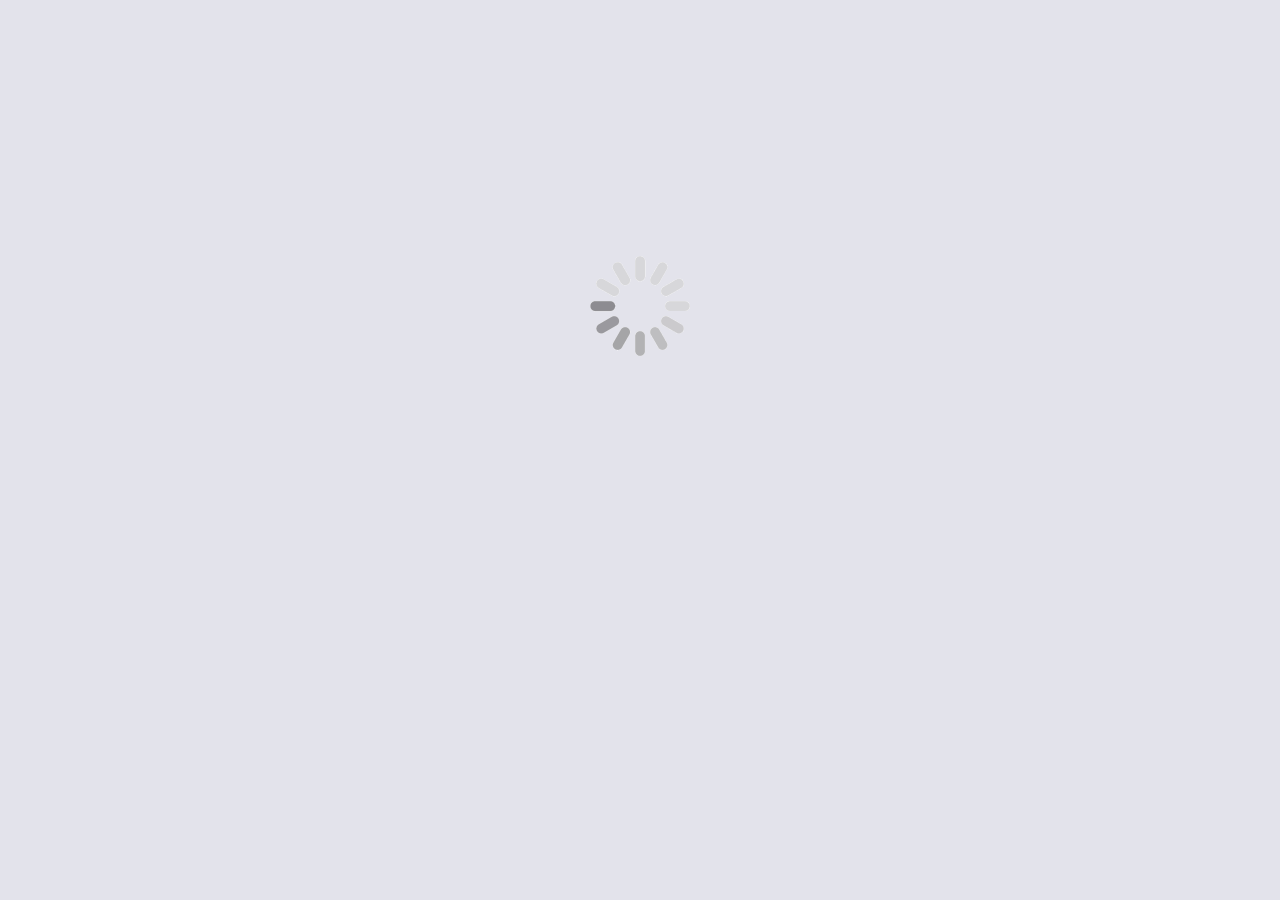
<file: index.html>
<!DOCTYPE html>
<html lang="en">

<head>
    <meta charset="UTF-8">
    <meta http-equiv="X-UA-Compatible" content="IE=edge">
    <meta name="viewport" content="width=device-width, initial-scale=1.0">
    <link rel="preconnect" href="https://fonts.googleapis.com">
    <link rel="preconnect" href="https://fonts.gstatic.com" crossorigin>
    <link
        href="https://fonts.googleapis.com/css2?family=Raleway:ital,wght@0,400;0,600;0,700;0,800;0,900;1,400&display=swap"
        rel="stylesheet">
    <link href="https://fonts.googleapis.com/css2?family=Poppins:ital@1&display=swap" rel="stylesheet">
    <title>Home</title>
    <link href="index.css" rel="stylesheet">
    <style>
        html {
            scroll-behavior: smooth;
        }
    </style>
</head>

<body>
    <main id="main">
        <!-- navbar starts here -->
        <nav>
            <div class="btn">Home</div>
            <div class="btn">About</div>
            <div class="btn">Product</div>
            <div class="logo-div"><img src="./src/Signature 1.png" class="logo"></div>
            <div class="search-div">
                <textarea id="search" cols="30" rows="1" class="search"
                    placeholder="What are you looking for?"></textarea>
            </div>
            <a class="icon-div" href="#contact"><img src="./src/call.png" class="call"></a>
            <div class="icon-div"><img src="./src/shop.png" class="shop"></div>
        </nav>
        <!-- navbar ends here -->
        <div class="slideshow-container">
            <div class="container">
                <!--Area of the images-->
                <div class="wrapper">
                    <img class="slideimage" src="./src/sample1.png">
                    <img class="slideimage" src="./src/sample2.png">
                    <img class="slideimage" src="./src/sample3.png">
                    <img class="slideimage" src="./src/sample1.png">
                </div>
            </div>
        </div>

        <!-- the br(s) above are to be removed in the future after slideshow has been added -->

        <!-- top picks starts here -->
        <div class="Top Picks">
            <div class="subheading">Top Picks 🧨</div>
            <div id="Top-Picks" class="display"></div>
        </div>
        <!-- top picks ends here -->

        <!-- latest starts here -->
        <div class="latest">
            <div class="subheading">Latest 🎉</div>
            <div id="Latest" class="display"></div>
        </div>
        <!-- latest ends here -->

        <!-- all-products starts here -->
        <div class="all-products">
            <div class="subheading">All Products ⚒️</div>
            <div class="categories">
                <h2>Fastners</h2>
                <div id="Fastners" class="display"></div>
                <h2>Paints</h2>
                <div id="Paints" class="display"></div>
                <h2>Electricals</h2>
                <div id="Electrical" class="display"></div>
            </div>
        </div>
        <!-- all products ends here -->

        <div class="contact" id="contact">
            <div class="subheading" id="about-us-header">About Us ☎️</div>
            <div class="about-content">
                Lorem ipsum dolor sit amet, consectetur adipiscing elit, sed do eiusmod tempor incididunt ut labore
                et
                dolore magna aliqua. Ut enim ad minim veniam, quis nostrud exercitation ullamco laboris nisi ut
                aliquip
                ex ea commodo consequat. Duis aute irure dolor in reprehenderit in voluptate velit esse cillum
                dolore eu
                fugiat nulla pariatur. Excepteur sint occaecat cupidatat non proident, sunt in culpa qui officia
                deserunt mollit anim id est laborum.
            </div>
            <div class="contact-img-container">
                <img src="./src/store-contact.png" class="contact-img">
            </div>
        </div>
        <footer>
            <div class="footer-container">
                <div id="footer-links-grp1">
                    <div class="footer-links-1">Home</div>
                    <div class="footer-links-1">About</div>
                </div>
                <div id="footer-links-grp2">
                    <div class="footer-links-2">+971 52 843 4311</div>
                    <a href="https://goo.gl/maps/DSRK89GQXCTkbqw47">
                        <div class="footer-links-2">
                            46CG+3C4 - 19 A St - Al Quoz - Al Quoz Industrial Area 4 - Dubai
                        </div>
                    </a>
                </div>
            </div>
        </footer>
    </main>
    <div id="loader">
        <img src="./src/Loading_icon.gif" class="loader" />
    </div>
</body>
<script src="./script/load.js"></script>

</html>
</file>
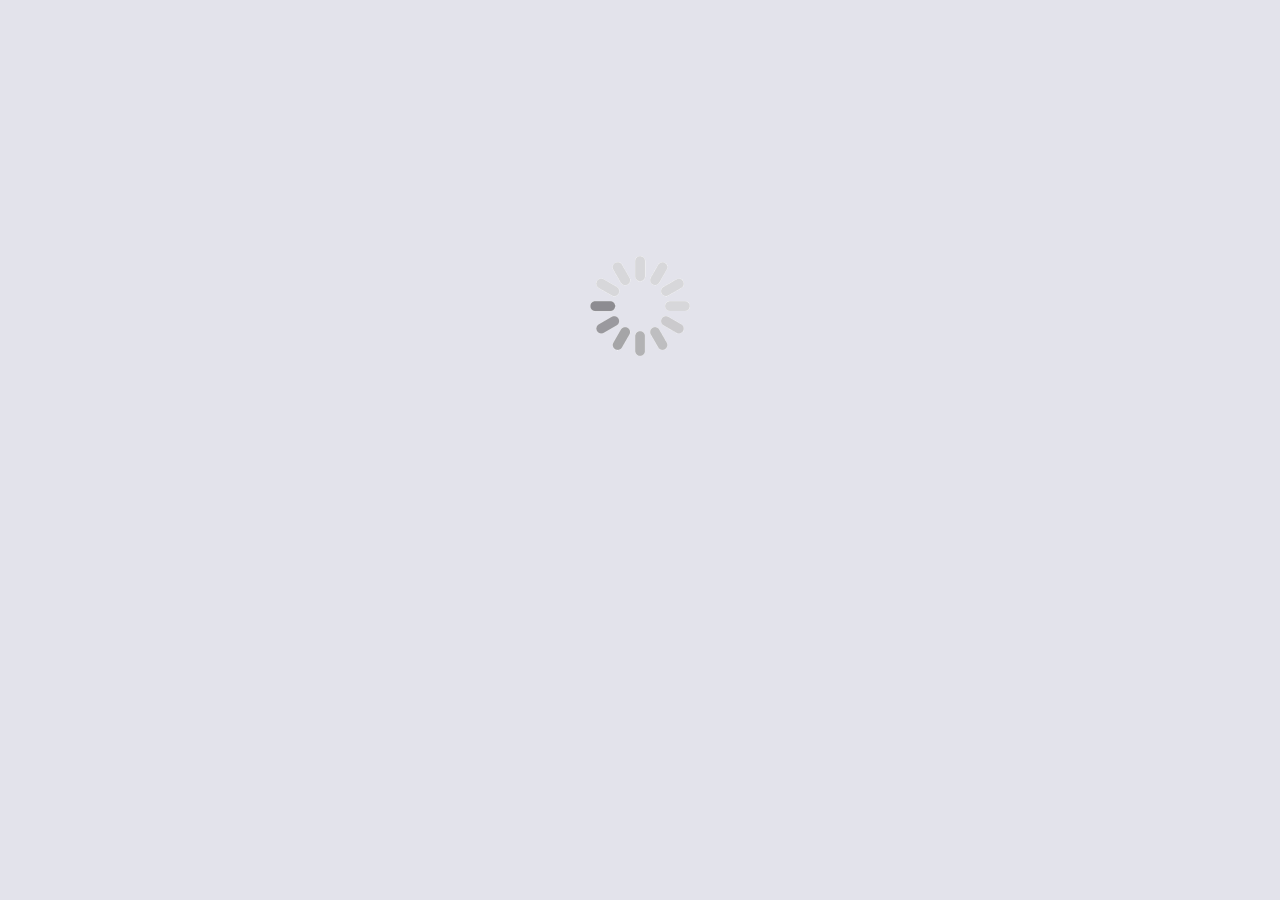
<file: src/index.html>
<!DOCTYPE html>
<html lang="en">

<head>
    <meta charset="UTF-8" />
    <meta http-equiv="X-UA-Compatible" content="IE=edge" />
    <meta name="viewport" content="width=device-width, initial-scale=1.0" />
    <link rel="preconnect" href="https://fonts.googleapis.com" />
    <link rel="preconnect" href="https://fonts.gstatic.com" crossorigin />
    <link
        href="https://fonts.googleapis.com/css2?family=Raleway:ital,wght@0,400;0,600;0,700;0,800;0,900;1,400&display=swap"
        rel="stylesheet" />
    <link href="https://fonts.googleapis.com/css2?family=Poppins:ital@1&display=swap" rel="stylesheet" />
    <link rel="shortcut icon" href="./public/icon.png" type="image/x-icon">
    <title>Home</title>
    <link href="./index.css" rel="stylesheet" />
    <style>
        html {
            scroll-behavior: smooth;
        }
    </style>
</head>

<body onload="initial()">
    <main id="main">
        <!-- navbar starts here -->
        <nav>
            <div class="btn">Home</div>
            <div class="btn">About</div>
            <a href="#all-products" class="btn">Product</a>
            <div class="logo-div">
                <img src="./public/Signature 1.png" class="logo" />
            </div>
            <div class="search-div">
                <textarea id="search" cols="30" rows="1" class="search"
                    placeholder="What are you looking for?"></textarea>
            </div>
            <a class="icon-div" href="#contact"><img src="./public/call.png" class="call" /></a>
            <a href="./cart.html" class="icon-div">
                <img src="./public/shop.png" class="shop" />
            </a>
        </nav>
        <!-- navbar ends here -->
        <div id="main-content">
            <div class="slideshow-container">
                <div class="container">
                    <!--Area of the images-->
                    <div class="wrapper">
                        <img class="slideimage" src="./public/sample1.png" />
                        <img class="slideimage" src="./public/sample2.png" />
                        <img class="slideimage" src="./public/sample3.png" />
                    </div>
                </div>
            </div>
            <!-- top picks starts here -->
            <div class="Top Picks">
                <div class="subheading">Top Picks 🧨</div>
                <div id="Top-Picks" class="display"></div>
                <!-- top picks ends here -->

                <!-- latest starts here -->
                <div class="latest">
                    <div class="subheading">Latest 🎉</div>
                    <div id="Latest" class="display"></div>
                </div>
                <!-- latest ends here -->

                <!-- all-products starts here -->
                <div class="all-products" id="all-products">
                    <div class="subheading">All Products ⚒️</div>
                    <div class="categories">
                        <h2>Fastners</h2>
                        <div id="Fastners" class="display"></div>
                        <h2>Paints</h2>
                        <div id="Paints" class="display"></div>
                        <h2>Electricals</h2>
                        <div id="Electrical" class="display"></div>
                    </div>
                </div>
                <!-- all products ends here -->

                <div class="contact" id="contact">
                    <div class="subheading" id="about-us-header">About Us ☎️</div>
                    <div class="about-content">
                        Lorem ipsum dolor sit amet, consectetur adipiscing elit, sed
                        do eiusmod tempor incididunt ut labore et dolore magna
                        aliqua. Ut enim ad minim veniam, quis nostrud exercitation
                        ullamco laboris nisi ut aliquip ex ea commodo consequat.
                        Duis aute irure dolor in reprehenderit in voluptate velit
                        esse cillum dolore eu fugiat nulla pariatur. Excepteur sint
                        occaecat cupidatat non proident, sunt in culpa qui officia
                        deserunt mollit anim id est laborum.
                    </div>
                    <div class="contact-img-container">
                        <img src="./public/store-contact.png" class="contact-img" />
                    </div>
                </div>
            </div>
        </div>
        <div id="search-display">
        </div>

        <footer>
            <div class="footer-container">
                <div id="footer-links-grp1">
                    <div class="footer-links-1">Home</div>
                    <div class="footer-links-1">About</div>
                </div>
                <div id="footer-links-grp2">
                    <div class="footer-links-2">+971 xx xxx xxxx</div>
                    <a href="https://goo.gl/maps/DSRK89GQXCTkbqw47">
                        <div class="footer-links-2">
                            46CG+3C4 - 19 A St - Al Quoz - Al Quoz
                            Industrial Area 4 - Dubai
                        </div>
                    </a>
                </div>
            </div>
        </footer>
    </main>
    <div id="loader">
        <img src="./public/Loading_icon.gif" class="loader" />
    </div>
</body>
<script src="./script/load.js"></script>
<script src="./script/search.js"></script>
<script>
    function hit(id) {
        localStorage.favourite = `${localStorage.favourite}, {"p_id":"${id}"}`
    }
    function initial() {
        if (localStorage.favourite == "undefined") {
            localStorage.favourite = '{}'
        }
    }
</script>

</html>
</file>
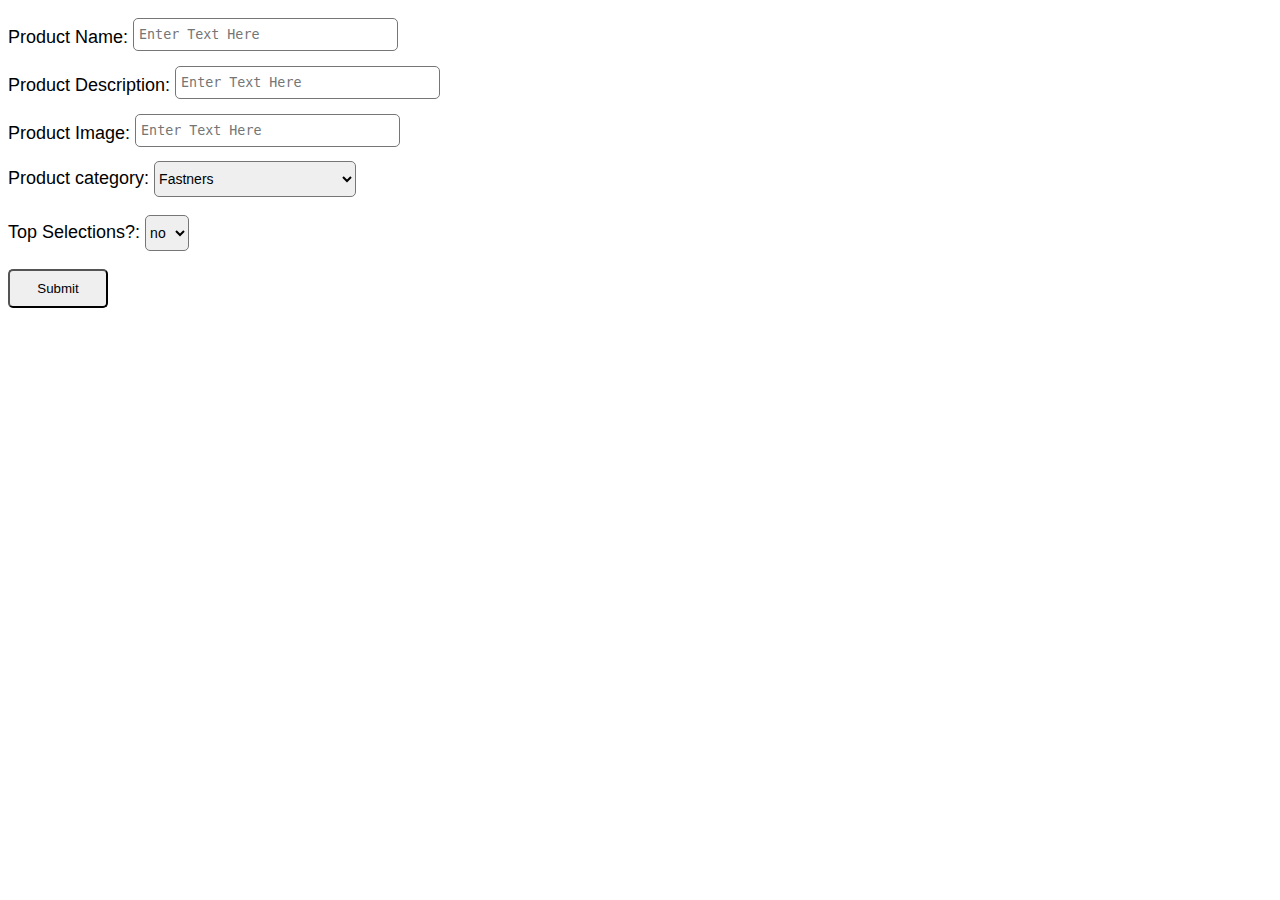
<file: uploader.html>
<!DOCTYPE html>
<html lang="en">

<head>
    <meta charset="UTF-8">
    <meta http-equiv="X-UA-Compatible" content="IE=edge">
    <meta name="viewport" content="width=device-width, initial-scale=1.0">
    <link rel="preconnect" href="https://fonts.googleapis.com">
    <link rel="preconnect" href="https://fonts.gstatic.com" crossorigin>
    <link href="https://fonts.googleapis.com/css2?family=Raleway:wght@100;300;400;600;700&display=swap"
        rel="stylesheet">
    <title>Upload Data</title>
    <style>
        textarea {
            resize: none;
            border-radius: 5px;
            padding-top: 8px;
            padding-bottom: 8px;
            margin-bottom: -0.65%;
            padding-left: 5px;
        }

        .main {
            font-size: large;
            font-family: Verdana, Geneva, Tahoma, sans-serif;
        }

        button {
            padding-top: 10px;
            padding-bottom: 10px;
            width: 100px;
            border-radius: 5px;
        }

        button:hover {
            background-color: aliceblue;
        }

        select {
            vertical-align: middle;
            border-radius: 5px;
            padding-top: 8px;
            padding-bottom: 8px;
            font-size: 14px;
        }
    </style>
</head>

<body>
    <form action="https://sheetdb.io/api/v1/rqdrbx6lcpktk" id="sheetdb-form">
        <div class="main">
            <p>Product Name: <textarea name="data[p_name]" id="p_name" cols="30" rows="1"
                    placeholder="Enter Text Here"></textarea></p>
            <p>Product Description: <textarea name="data[p_description]" id="p_description" cols="30" rows="1"
                    placeholder="Enter Text Here"></textarea></p>
            <p>Product Image: <textarea name="data[p_img]" id="p_img" cols="30" rows="1"
                    placeholder="Enter Text Here"></textarea></p>
            <p>Product category: <select id="p_cat" name="data[p_cat]">
                    <option value="Fastners">Fastners</option>
                    <option value="Paints">Paints and Paints accesories</option>
                    <option value="Electrical">Electricals</option>
                </select></p>
            <p>Top Selections?: <select id="p_spc" name="data[p_spc]">
                    <option value="no">no</option>
                    <option value="yes">yes</option>
                </select></p>
            <p><button type="submit">Submit</button></p>
            <div id="verified"></div>
        </div>
        <script src="./script/submit.js"></script>
    </form>
</body>

</html>
</file>
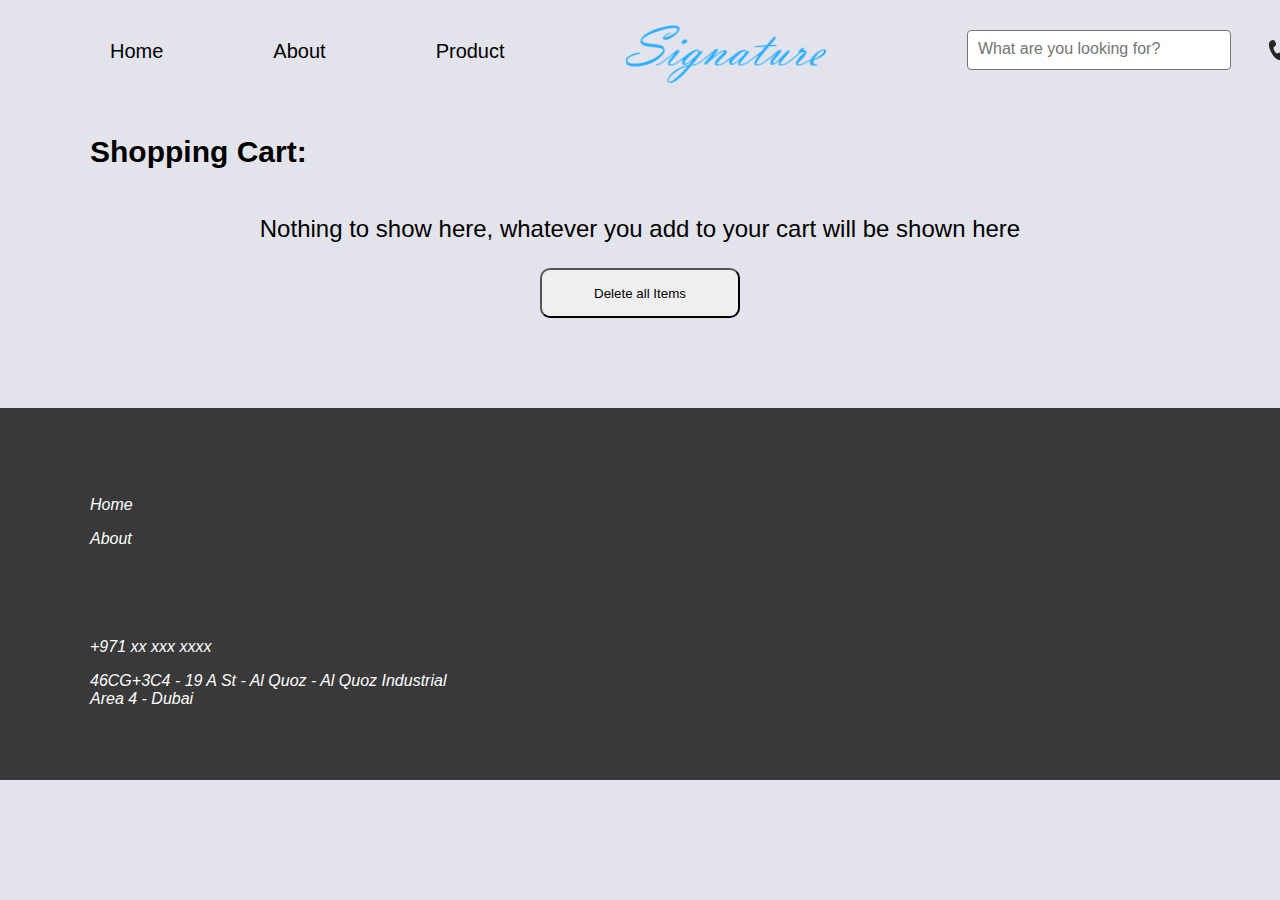
<file: src/cart.html>
<!DOCTYPE html>
<html lang="en">

<head>
    <meta charset="UTF-8">
    <meta http-equiv="X-UA-Compatible" content="IE=edge">
    <meta name="viewport" content="width=device-width, initial-scale=1.0">
    <title>Shopping Cart</title>
    <link rel="stylesheet" href="./index.css">
    <link rel="shortcut icon" href="./public/icon.png" type="image/x-icon">
</head>

<body>
    <nav>
        <a href="./index.html" style="text-decoration:none; color: black;" class="btn">Home</a>
        <div class="btn">About</div>
        <a href="./index.html#all-products" style="text-decoration:none; color: black;" class="btn">Product</a>
        <div class="logo-div">
            <img src="./public/Signature 1.png" class="logo" />
        </div>
        <div class="search-div">
            <textarea id="search-shop-cart" cols="30" rows="1" class="search"
                placeholder="What are you looking for?"></textarea>
        </div>
        <a class="icon-div" href="#contact"><img src="./public/call.png" class="call" /></a>
        <a href="./cart.html" class="icon-div">
            <img src="./public/shop.png" class="shop" />
        </a>
    </nav>

    <h1 class="subheading">Shopping Cart:</h1>
    <div id="main-content">
        <div id="display-cart"></div>
        <div class="btn-container"><button onclick="eraseCart()" class="btn-del">Delete all Items</button></div>
    </div>
    <footer>
        <div class="footer-container">
            <div id="footer-links-grp1">
                <div class="footer-links-1">Home</div>
                <div class="footer-links-1">About</div>
            </div>
            <div id="footer-links-grp2">
                <div class="footer-links-2">+971 xx xxx xxxx</div>
                <a href="https://goo.gl/maps/DSRK89GQXCTkbqw47">
                    <div class="footer-links-2">
                        46CG+3C4 - 19 A St - Al Quoz - Al Quoz
                        Industrial Area 4 - Dubai
                    </div>
                </a>
            </div>
        </div>
    </footer>
</body>
<script src="./script/cart.js"></script>
<script>
    function eraseCart() {
        localStorage.favourite = "{}"
        window.location.href = "./cart.html"
    }
</script>

</html>
</file>
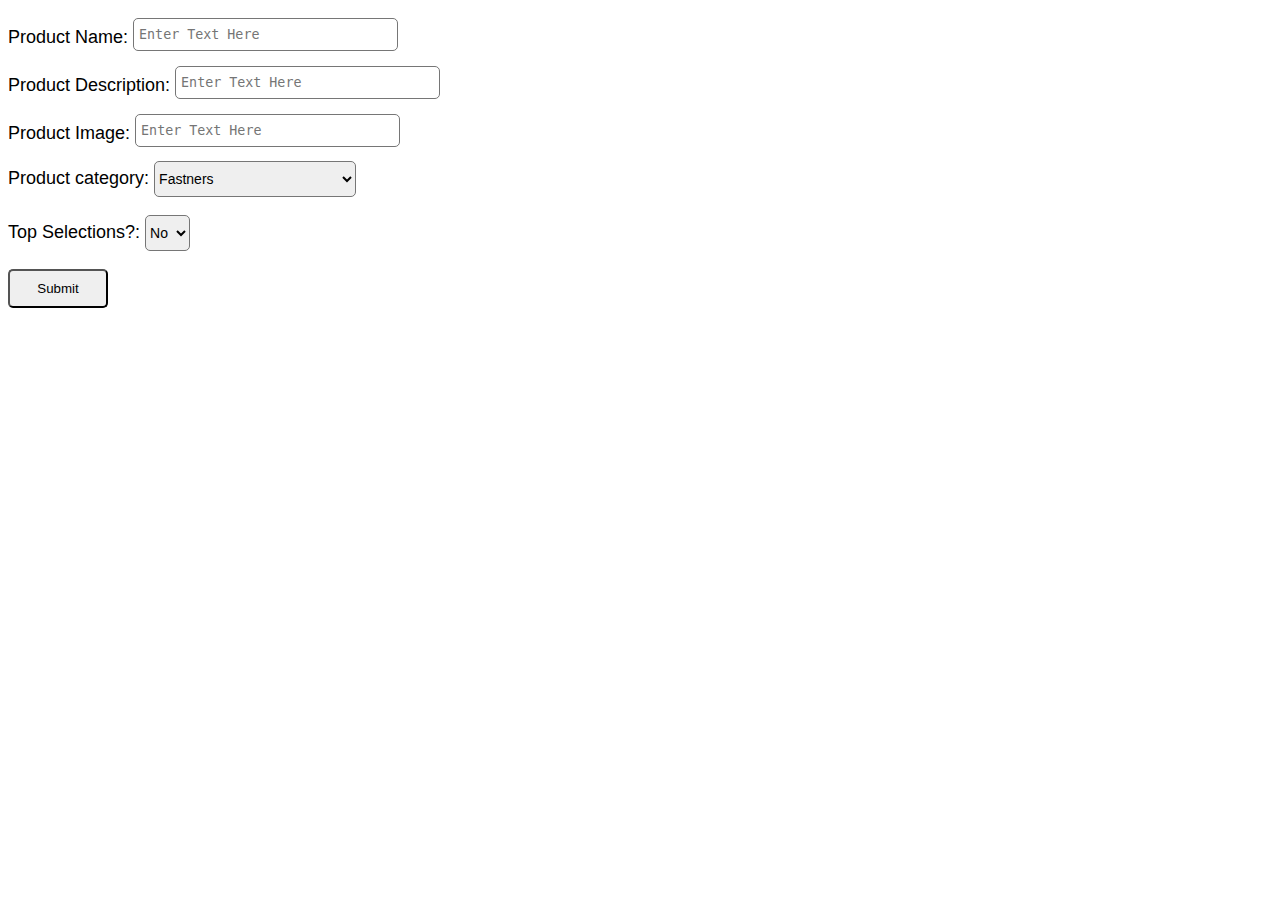
<file: src/uploader.html>
<!DOCTYPE html>
<html lang="en">

<head>
    <meta charset="UTF-8">
    <meta http-equiv="X-UA-Compatible" content="IE=edge">
    <meta name="viewport" content="width=device-width, initial-scale=1.0">
    <link rel="preconnect" href="https://fonts.googleapis.com">
    <link rel="preconnect" href="https://fonts.gstatic.com" crossorigin>
    <link href="https://fonts.googleapis.com/css2?family=Raleway:wght@100;300;400;600;700&display=swap"
        rel="stylesheet">
    <link rel="shortcut icon" href="./public/icon.png" type="image/x-icon">

    <title>Upload Data</title>
    <style>
        textarea {
            resize: none;
            border-radius: 5px;
            padding-top: 8px;
            padding-bottom: 8px;
            margin-bottom: -0.65%;
            padding-left: 5px;
        }

        .main {
            font-size: large;
            font-family: Verdana, Geneva, Tahoma, sans-serif;
        }

        button {
            padding-top: 10px;
            padding-bottom: 10px;
            width: 100px;
            border-radius: 5px;
        }

        button:hover {
            background-color: aliceblue;
        }

        select {
            vertical-align: middle;
            border-radius: 5px;
            padding-top: 8px;
            padding-bottom: 8px;
            font-size: 14px;
        }
    </style>
</head>

<body>
    <form action="https://sheetdb.io/api/v1/rqdrbx6lcpktk" id="sheetdb-form">
        <div class="main">
            <p>Product Name: <textarea name="data[p_name]" id="p_name" cols="30" rows="1"
                    placeholder="Enter Text Here"></textarea></p>
            <p>Product Description: <textarea name="data[p_description]" id="p_description" cols="30" rows="1"
                    placeholder="Enter Text Here"></textarea></p>
            <p>Product Image: <textarea name="data[p_img]" id="p_img" cols="30" rows="1"
                    placeholder="Enter Text Here"></textarea></p>
            <p>Product category: <select id="p_cat" name="data[p_cat]">
                    <option value="Fastners">Fastners</option>
                    <option value="Paints">Paints and Paints accesories</option>
                    <option value="Electrical">Electricals</option>
                </select></p>
            <p>Top Selections?: <select id="p_spc" name="data[p_spc]">
                    <option value="no">No</option>
                    <option value="yes">Yes</option>
                </select></p>
            <p><button type="submit">Submit</button></p>
            <div id="verified"></div>
        </div>
        <script src="./script/submit.js"></script>
    </form>
</body>

</html>
</file>
<file: index.css>
.store {
    width: 200px;
    border-radius: 10px;
    height: 250px;
    vertical-align: middle;
}

.store-container {
    display: flex;
}

img {
    height: 200px;
    width: 200px;
    border-radius: 21px;
}

h3 {
    font-family: 'Raleway', 'Verdana', sans-serif;
    text-align: center;
    font-size: 18px;
    font-weight: 500;
}

h2 {
    font-family: 'Raleway', 'Verdana', sans-serif;
    font-size: 24px;
    padding-left: 3.5em;
    font-weight: 800;
    margin-top: 0px;
}

a {
    text-decoration: none;
}

a:hover {
    text-decoration: underline 1px #fff;
}

.display {
    display: flex;
    width: 90%;
    margin-left: 5%;
    margin-right: 5%;
    justify-content: center;
    flex-wrap: wrap;
}

body {
    background: #E3E3EB;
    margin: 0px;
    font-size: 24px;
}

nav {
    display: flex;
    font-family: 'Raleway', 'Verdana', sans-serif;
    font-size: 20px;
    font-weight: 400;
    height: 100px;
    vertical-align: middle;
}

.btn {
    padding-top: 40px;
    padding-bottom: 40px;
    padding-left: 5.5em;
    cursor: pointer;
}

.logo {
    height: 58px;
    width: 200px;
}

.logo-div {
    padding-top: 25px;
    padding-bottom: 25px;
    padding-left: 9.5%;
}

.search {
    resize: none;
    height: 22px;
    width: 250px;
    padding-top: 9px;
    padding-bottom: 7px;
    padding-left: 10px;
    font-size: 16px;
    font-family: 'Raleway', 'Verdana', sans-serif;
    border-radius: 4px;
}

.search-div {
    padding-top: 30px;
    padding-bottom: 30px;
    padding-left: 11%;
}

.call {
    height: 20px;
    width: 14px;
    cursor: pointer;
    border-radius: 0px
}

.icon-div {
    padding-top: 40px;
    padding-bottom: 40px;
    padding-left: 3%;
    font-style: none;
}

.shop {
    height: 20px;
    width: 20px;
    cursor: pointer;
    border-radius: 0px;
}

.all-products {
    margin-top: 1em;
    background: #CECED7;
    padding: 1.5em 0em;
}

.subheading {
    font-family: 'Raleway', 'Verdana', sans-serif;
    font-weight: 900;
    font-size: 30px;
    padding-left: 3em;
    padding-top: 0.5em;
    padding-bottom: 2%;
}

#about-us-header {
    display: flex;
    justify-content: center;
    align-items: center;
}

.latest-img {
    border-radius: 45px;
}

.spc-img {
    border-radius: 100px;
}

.about-content {
    font-family: 'Raleway', 'Verdana', sans-serif;
    font-size: 24px;
    padding-left: 4em;
    margin-top: 1em;
    font-weight: 400;
    width: 45%;
}

.contact {
    margin-top: 5%;
    display: flex;
    flex-wrap: wrap;
    margin-bottom: 5%;
}

.contact-img {
    width: 100%;
    height: 100%;
    margin-left: 8%;
    border-radius: 10px;
}

footer {
    background-color: #393939;
    padding: 0;
    padding-top: 3em;
    padding-bottom: 3em;
}

.footer-container {
    font-size: 30px;
    padding-left: 3em;
}

.footer-links-1 {
    font-family: 'Poppins', 'Verdana', sans-serif;
    font-size: 0.53333334em;
    margin-top: 1em;
    font-weight: 400;
    font-style: italic;
    color: white;
}

.footer-links-2 {
    font-family: 'Poppins', 'Verdana', sans-serif;
    font-size: 0.53333334em;
    margin-top: 1em;
    font-weight: 400;
    font-style: italic;
    color: white;
}

#footer-links-grp1 {
    width: 250px;
}

#footer-links-grp2 {
    margin-top: 3em;
    width: 380px;
}

main {
    display: none;
}

#loader {
    display: block;
    margin-top: 20%;
    width: 100%;
    text-align: center;
}

.loader {
    border-radius: 0px;
    width: 100px;
    height: 100px;
}

.categories {
    /* margin-left: 1em;
    margin-top: 1em; */
    margin: 1em;
}

.slideshow-container {
    margin-top: 10px;
    margin-bottom: 10px;
    display: flex;
    justify-content: center;
}

.container {
    width: 1240px;
    height: 600px;
    overflow: hidden;
    border-radius: 10px;

}

.wrapper {
    display: flex;
    animation: slide 16s infinite;
}

.slideimage {
    width: 1240px;
    height: 600px;
    border-radius: 5px;
}

@keyframes slide {
    0% {
        transform: translateX(0);
    }

    25% {
        transform: translateX(0);
    }

    30% {
        transform: translateX(-100%);
    }

    50% {
        transform: translateX(-100%);
    }

    55% {
        transform: translateX(-200%);
    }

    75% {
        transform: translateX(-200%);
    }

    80% {
        transform: translateX(-300%);
    }

    100% {
        transform: translateX(-300%);
    }
}

.description {
    display: none;
    width: 100px;
    height: 200px;
    text-align: center;
    justify-content: center;
    padding: 0px;
    padding-left: 50px;
    padding-right: 50px;
    border-radius: 100px;
    background-color: #CECED7;
    margin-left: -200px;
    font-size: 16px;
    font-family: 'Raleway', 'Verdana', sans-serif;
}

.des {
    padding-top: 60%;
}

.store:hover+.description {
    display: block;
}
</file>
<file: src/index.css>
.store {
        width: 200px;
        border-radius: 10px;
        height: 250px;
        vertical-align: middle;
    }

    .store-container {
        display: flex;
    }

    img {
        height: 200px;
        width: 200px;
        border-radius: 21px;
    }

    h3 {
        font-family: "Raleway", "Verdana", sans-serif;
        text-align: center;
        font-size: 18px;
        font-weight: 500;
    }

    h2 {
        font-family: "Raleway", "Verdana", sans-serif;
        font-size: 24px;
        padding-left: 3.5em;
        font-weight: 800;
        margin-top: 0px;
    }

    a {
        text-decoration: none;
    }

    a:hover {
        text-decoration: underline 1px #fff;
    }

    .display {
        display: flex;
        width: 90%;
        margin-left: 5%;
        margin-right: 5%;
        justify-content: center;
        flex-wrap: wrap;
    }

    body {
        background: #e3e3eb;
        margin: 0px;
        font-size: 24px;
    }

    nav {
        display: flex;
        font-family: "Raleway", "Verdana", sans-serif;
        font-size: 20px;
        font-weight: 400;
        height: 100px;
        vertical-align: middle;
    }

    .card {
        margin: 1% 2% 4% 2%;
    }

    .btn {
        padding-top: 40px;
        padding-bottom: 40px;
        padding-left: 5.5em;
        cursor: pointer;
    }

    .logo {
        height: 58px;
        width: 200px;
    }

    .logo-div {
        padding-top: 25px;
        padding-bottom: 25px;
        padding-left: 9.5%;
    }

    .search {
        resize: none;
        height: 22px;
        width: 250px;
        padding-top: 9px;
        padding-bottom: 7px;
        padding-left: 10px;
        font-size: 16px;
        font-family: "Raleway", "Verdana", sans-serif;
        border-radius: 4px;
    }

    .search-div {
        padding-top: 30px;
        padding-bottom: 30px;
        padding-left: 11%;
    }

    .call {
        height: 20px;
        width: 14px;
        cursor: pointer;
        border-radius: 0px;
    }

    .icon-div {
        padding-top: 40px;
        padding-bottom: 40px;
        padding-left: 3%;
        font-style: none;
    }

    .shop {
        height: 20px;
        width: 20px;
        cursor: pointer;
        border-radius: 0px;
    }

    .all-products {
        margin-top: 1em;
        background: #ceced7;
        padding: 1.5em 0em;
    }

    .subheading {
        font-family: "Raleway", "Verdana", sans-serif;
        font-weight: 900;
        font-size: 30px;
        padding-left: 3em;
        padding-top: 0.5em;
        padding-bottom: 2%;
    }

    #about-us-header {
        display: flex;
        justify-content: center;
        align-items: center;
    }

    .latest-img {
        border-radius: 45px;
    }

    .spc-img {
        border-radius: 100px;
    }

    .about-content {
        font-family: "Raleway", "Verdana", sans-serif;
        font-size: 24px;
        padding-left: 4em;
        margin-top: 1em;
        font-weight: 400;
        width: 45%;
    }

    .contact {
        margin-top: 5%;
        display: flex;
        flex-wrap: wrap;
        margin-bottom: 5%;
    }

    .contact-img {
        width: 100%;
        height: 100%;
        margin-left: 8%;
        border-radius: 10px;
    }

    footer {
        background-color: #393939;
        padding: 0;
        padding-top: 3em;
        padding-bottom: 3em;
    }

    .footer-container {
        font-size: 30px;
        padding-left: 3em;
    }

    .footer-links-1 {
        font-family: "Poppins", "Verdana", sans-serif;
        font-size: 0.53333334em;
        margin-top: 1em;
        font-weight: 400;
        font-style: italic;
        color: white;
    }

    .footer-links-2 {
        font-family: "Poppins", "Verdana", sans-serif;
        font-size: 0.53333334em;
        margin-top: 1em;
        font-weight: 400;
        font-style: italic;
        color: white;
    }

    #footer-links-grp1 {
        width: 250px;
    }

    #footer-links-grp2 {
        margin-top: 3em;
        width: 380px;
    }

    main {
        display: none;
    }

    #loader {
        display: block;
        margin-top: 20%;
        width: 100%;
        text-align: center;
    }

    .loader {
        border-radius: 0px;
        width: 100px;
        height: 100px;
    }

    .categories {
        /* margin-left: 1em;
    margin-top: 1em; */
        margin: 1em;
    }

    .slideshow-container {
        margin-top: 10px;
        margin-bottom: 5%;
        display: flex;
        justify-content: center;
        border-radius: 0px;
    }

    .container {
        width: 1320px;
        height: 650px;
        overflow: hidden;
        border-radius: 0px;
    }

    .wrapper {
        display: flex;
        animation: slide 16s infinite;
    }

    .slideimage {
        margin-top: 2%;
        width: 1320px;
        height: 650px;
        border-radius: 0px;
    }

    @keyframes slide {
        0% {
            transform: translateX(0);
        }

        25% {
            transform: translateX(0);
        }

        30% {
            transform: translateX(-100%);
        }

        50% {
            transform: translateX(-100%);
        }

        55% {
            transform: translateX(-200%);
        }

        75% {
            transform: translateX(-200%);
        }

        80% {
            transform: translateX(0);
        }

        100% {
            transform: translateX(0);
        }
    }

    .description {
        display: block;
        opacity: 0;
        width: 100px;
        height: 200px;
        text-align: center;
        justify-content: center;
        padding-left: 50px;
        padding-right: 50px;
        border-radius: 100px;
        background-color: #bbbbc5;
        margin-left: -200px;
        font-size: 16px;
        font-family: "Raleway", "Verdana", sans-serif;
        transition: 0.5s ease-in-out;
    }

    .box {
        border-radius: 20px;
    }

    .des {
        padding-top: 55%;
    }

    .store-container:hover>.description {
        opacity: 100%;
    }

    .add {
        border-radius: 45px;
    }

    .atc {
        width: 100px;
        height: 30px;
        border-radius: 5px;
        border: 0.1px solid black;
        margin-top: 3px;
    }

    .atc:hover {
        background-color: #e3e3eb;
        cursor: pointer;
    }

    #display-cart {
        display: flex;
        width: 100%;
        flex-wrap: wrap;
        justify-content: center;
        font-family: "Raleway", "Verdana", sans-serif;
        margin-bottom: 2%;
    }

    .btn-del {
        width: 200px;
        height: 50px;
        border-radius: 10px;
    }

    .btn-del:hover {
        background-color: #e3e3eb;
    }

    .btn-container {
        text-align: center;
        margin-bottom: 7%;
    }

    #search-display {
        display: flex, none;
        width: 100%;
        flex-wrap: wrap;
        justify-content: center;
        font-family: "Raleway", "Verdana", sans-serif;
        margin-top: 7%;
        margin-bottom: 7%;
    }

    a {
        color: inherit;
        text-decoration: none;
    }

    a:hover {
        text-decoration: none;
    }
</file>
